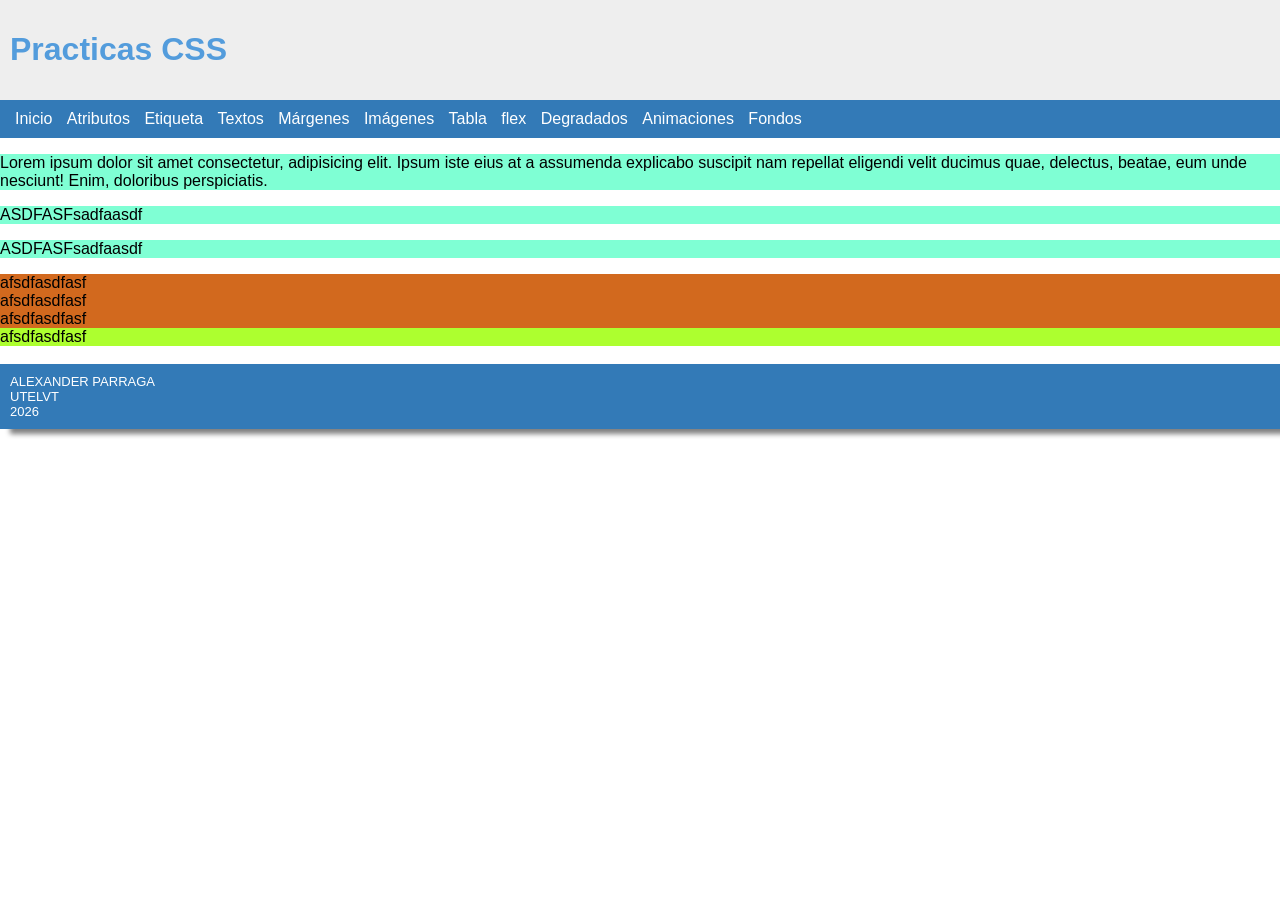
<file: etiqueta.html>
<!DOCTYPE html>
<html lang="es">
<head>
    <meta charset="UTF-8">
    <meta name="viewport" content="width=device-width, initial-scale=1.0">
    <title>etiqueta</title>
    <link rel="shortcut icon" href="https://cdn-icons-png.flaticon.com/512/919/919826.png">
    <link rel="shortcut icon" href="favicon.ico" type="image/x-icon">
    <link rel="stylesheet" href="estilos.css">
    <style>
        p {
            background-color: aquamarine;
        }

        div {
            background-color: chocolate;
        }

        #diferente {
            background-color: greenyellow;
        }
    </style>
</head>
<body>

    <div id="cabecera">
        <h1>Practicas CSS</h1>
    </div>

    <div id="menu">
        <a href="index.html" class="item_menu">Inicio</a>
        <a href="atributo.html" class="item_menu">Atributos</a>
        <a href="etiqueta.html" class="item_menu">Etiqueta</a>
        <a href="textos.html" class="item_menu">Textos</a>
        <a href="margenes.html" class="item_menu">Márgenes</a>
        <a href="imagenes.html" class="item_menu">Imágenes</a>
        <a href="tabla.html" class="item_menu">Tabla</a>
        <a href="flex.html" class="item_menu">flex</a>
        <a href="degradados.html" class="item_menu">Degradados</a>
        <a href="animaciones.html" class="item_menu">Animaciones</a>

        <div class="dropdown">
            <a class="item_menu">Fondos</a>
            <div class="dropdown-content">
                <a href="fondoColor.html">Fondo Color</a>
                <a href="fondoImagen.html">Fondo Imagen</a>
                <a href="fondoFijo.html">Fondo Fijo</a>
            </div>
        </div>
    </div>

    <p>Lorem ipsum dolor sit amet consectetur, adipisicing elit. Ipsum iste eius at a assumenda explicabo suscipit nam repellat eligendi velit ducimus quae, delectus, beatae, eum unde nesciunt! Enim, doloribus perspiciatis.</p>
    <p>ASDFASFsadfaasdf</p>
    <p>ASDFASFsadfaasdf</p>

    <div> afsdfasdfasf</div>
    <div> afsdfasdfasf</div>
    <div> afsdfasdfasf</div>
    <div id="diferente"> afsdfasdfasf</div>

    <br>
    <div id="footer">
         ALEXANDER PARRAGA<br>
        UTELVT <br>
        2026
    </div>

</body>
</html>
</file>
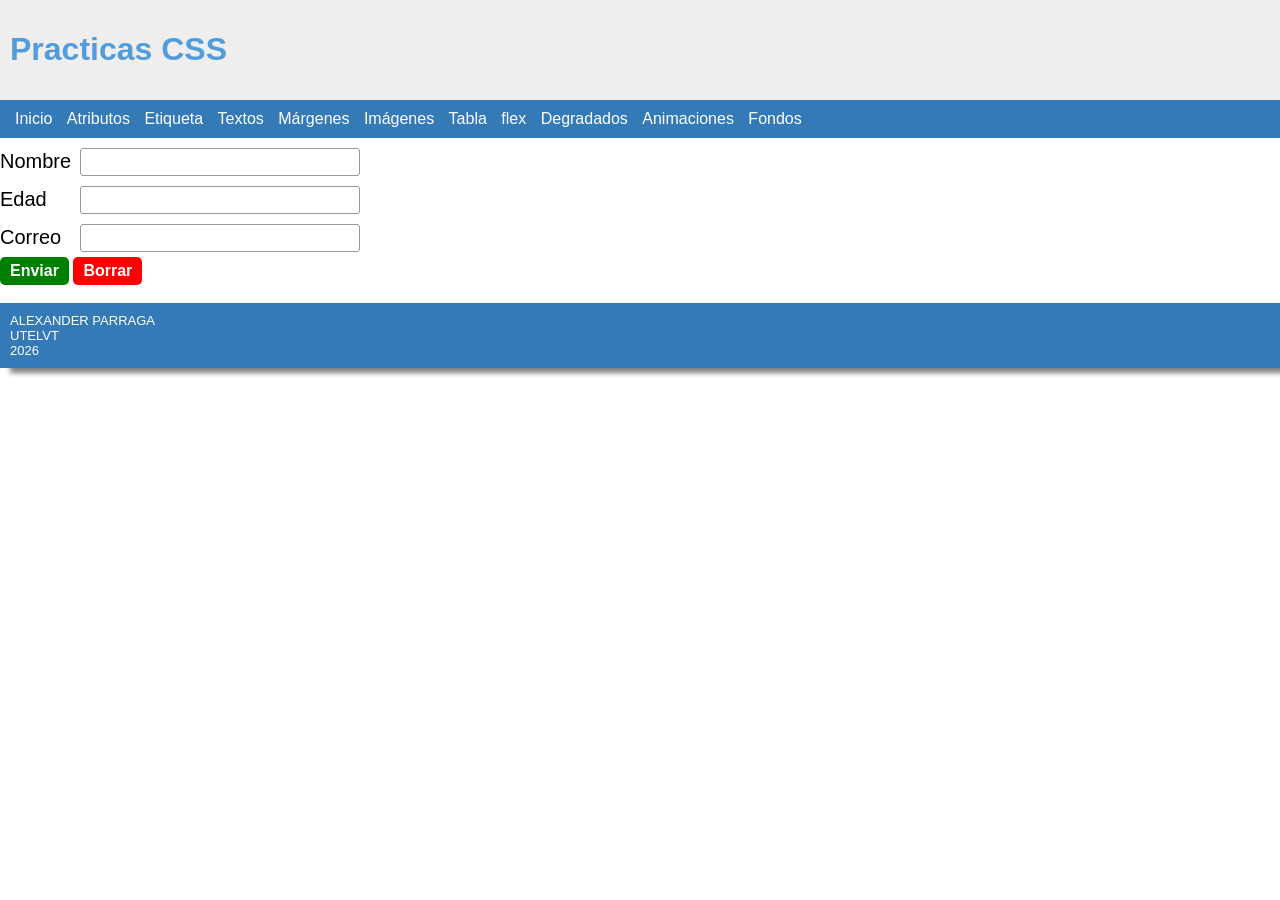
<file: tabla.html>
<!DOCTYPE html>
<html lang="es">
<head>
    <meta charset="UTF-8">
    <meta name="viewport" content="width=device-width, initial-scale=1.0">
    <title>tabla</title>
    <link rel="shortcut icon" href="https://cdn-icons-png.flaticon.com/512/919/919826.png">
    <link rel="shortcut icon" href="favicon.ico" type="image/x-icon">
    <link rel="stylesheet" href="estilos.css">
</head>
<body>
    <div id="cabecera">
        <h1>Practicas CSS</h1>
    </div>

    <div id="menu">
        <a href="index.html" class="item_menu">Inicio</a>
        <a href="atributo.html" class="item_menu">Atributos</a>
        <a href="etiqueta.html" class="item_menu">Etiqueta</a>
        <a href="textos.html" class="item_menu">Textos</a>
        <a href="margenes.html" class="item_menu">Márgenes</a>
        <a href="imagenes.html" class="item_menu">Imágenes</a>
        <a href="tabla.html" class="item_menu">Tabla</a>
        <a href="flex.html" class="item_menu">flex</a>
        <a href="degradados.html" class="item_menu">Degradados</a>
        <a href="animaciones.html" class="item_menu">Animaciones</a>

        <div class="dropdown">
            <a class="item_menu">Fondos</a>
            <div class="dropdown-content">
                <a href="fondoColor.html">Fondo Color</a>
                <a href="fondoImagen.html">Fondo Imagen</a>
                <a href="fondoFijo.html">Fondo Fijo</a>
            </div>
        </div>
    </div>

    <form>
        <table class="tabla-form">
            <tr>
                <td class="col1"><label for="nombre">Nombre</label></td>
                <td class="col2"><input type="text" id="nombre"></td>
            </tr>
            <tr>
                <td class="col1"><label for="edad">Edad</label></td>
                <td class="col2"><input type="text" id="edad"></td>
        </tr>
        <tr>
            <td class="col1"><label for="correo">Correo</label></td>
            <td class="col2"><input type="text" id="correo"></td>
        </tr>
        <tr>
            <td colspan="2">
                <button type="submit" class="btn btn-enviar">Enviar</button>
                <button type="reset" class="btn btn-borrar">Borrar</button>
            </td>
        </tr>
    </table>
    </form>

    <br>
    <div id="footer">
        ALEXANDER PARRAGA<br>
        UTELVT <br>
        2026
    </div>
</body>
</html>
</file>
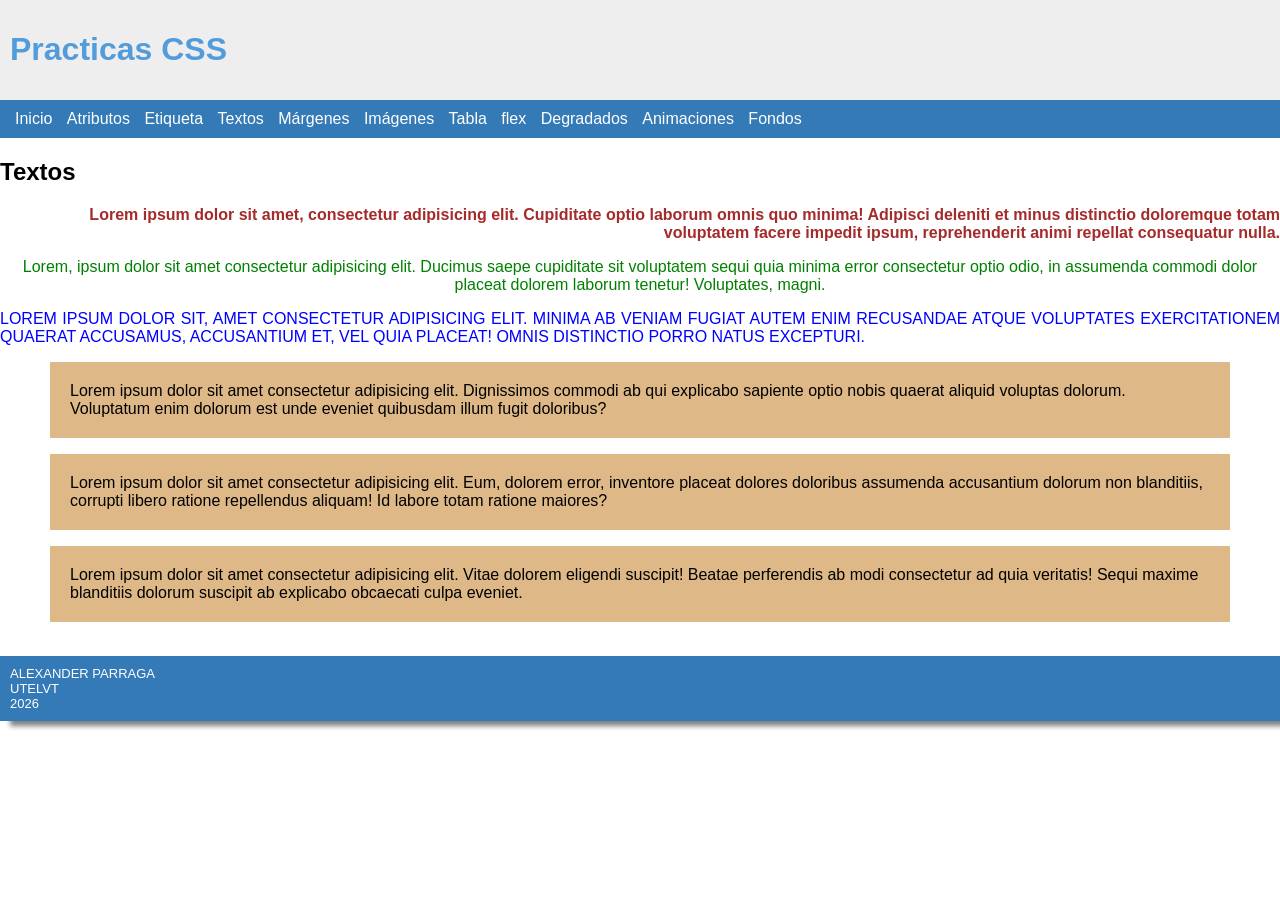
<file: textos.html>
<!DOCTYPE html>
<html lang="es">
<head>
    <meta charset="UTF-8">
    <meta name="viewport" content="width=device-width, initial-scale=1.0">
    <title>textos</title>
    <link rel="shortcut icon" href="https://cdn-icons-png.flaticon.com/512/919/919826.png">
    <link rel="shortcut icon" href="favicon.ico" type="image/x-icon">
    <link rel="stylesheet" href="estilos.css">
</head>
<body>

    <div id="cabecera">
        <h1>Practicas CSS</h1>
    </div>

    <div id="menu">
        <a href="index.html" class="item_menu">Inicio</a>
        <a href="atributo.html" class="item_menu">Atributos</a>
        <a href="etiqueta.html" class="item_menu">Etiqueta</a>
        <a href="textos.html" class="item_menu">Textos</a>
        <a href="margenes.html" class="item_menu">Márgenes</a>
        <a href="imagenes.html" class="item_menu">Imágenes</a>
        <a href="tabla.html" class="item_menu">Tabla</a>
        <a href="flex.html" class="item_menu">flex</a>
        <a href="degradados.html" class="item_menu">Degradados</a>
        <a href="animaciones.html" class="item_menu">Animaciones</a>

        <div class="dropdown">
            <a class="item_menu">Fondos</a>
            <div class="dropdown-content">
                <a href="fondoColor.html">Fondo Color</a>
                <a href="fondoImagen.html">Fondo Imagen</a>
                <a href="fondoFijo.html">Fondo Fijo</a>
            </div>
        </div>
    </div>
    <h2>Textos</h2>
    
    <p id="parrafo1">Lorem ipsum dolor sit amet, consectetur adipisicing elit. Cupiditate optio laborum omnis quo minima! Adipisci deleniti et minus distinctio doloremque totam voluptatem facere impedit ipsum, reprehenderit animi repellat consequatur nulla.</p>
    <p id="parrafo2">Lorem, ipsum dolor sit amet consectetur adipisicing elit. Ducimus saepe cupiditate sit voluptatem sequi quia minima error consectetur optio odio, in assumenda commodi dolor placeat dolorem laborum tenetur! Voluptates, magni.</p>
    <p id="parrafo3">Lorem ipsum dolor sit, amet consectetur adipisicing elit. Minima ab veniam fugiat autem enim recusandae atque voluptates exercitationem quaerat accusamus, accusantium et, vel quia placeat! Omnis distinctio porro natus excepturi.</p>

    <p class="ClaseParrafos">Lorem ipsum dolor sit amet consectetur adipisicing elit. Dignissimos commodi ab qui explicabo sapiente optio nobis quaerat aliquid voluptas dolorum. Voluptatum enim dolorum est unde eveniet quibusdam illum fugit doloribus?</p>
    <p class="ClaseParrafos">Lorem ipsum dolor sit amet consectetur adipisicing elit. Eum, dolorem error, inventore placeat dolores doloribus assumenda accusantium dolorum non blanditiis, corrupti libero ratione repellendus aliquam! Id labore totam ratione maiores?</p>
    <p class="ClaseParrafos">Lorem ipsum dolor sit amet consectetur adipisicing elit. Vitae dolorem eligendi suscipit! Beatae perferendis ab modi consectetur ad quia veritatis! Sequi maxime blanditiis dolorum suscipit ab explicabo obcaecati culpa eveniet.</p>

    <br>
    <div id="footer">
         ALEXANDER PARRAGA<br>
        UTELVT <br>
        2026
    </div>


</body>
</html>
</file>
<file: estilos.css>
body {
    margin: 0px;
}

* {
    font-family: Arial, Helvetica, sans-serif;
}

/* --- CABECERA Y MENÚ DE NAVEGACIÓN --- */
#cabecera {
    background-color: #EEEEEE;
    padding: 10px; /*margen-interno*/
    color: #539cdc;
}

#menu {
    background-color: #337AB7;
    padding: 10px;
    margin-bottom: 5px; /*margen abajo*/
}

a.item_menu {
    color: white; /*Color de texto*/
    text-decoration: none; /*Quitar subrayado*/
    padding-top: 10px; /*arriba*/
    padding-bottom: 10px; /*abajo*/
    padding-left: 5px; /*izq*/
    padding-right: 5px; /*der*/
}

a.item_menu:hover {
    background-color: #539cdc; /*color de fondo*/
}

/* --- MENÚ DESPLEGABLE (DROPDOWN) --- */
.dropdown {
    display: inline-block;
    position: relative;
    background-color: transparent;
}

.dropdown-content {
    display: none;
    position: absolute;
    background-color: white;
    min-width: 150px;
    box-shadow: 0px 8px 16px rgba(0, 0, 0, 0.2);
    z-index: 1000;
}

.dropdown-content a {
    color: black;
    padding: 10px 15px;
    text-decoration: none;
    display: block;
}

.dropdown-content a:hover {
    background-color: #EEEEEE;
}

.dropdown:hover .dropdown-content {
    display: block;
}

/* --- ESTILOS DE TEXTOS (textos.html) --- */
#parrafo1 {
    color: brown;
    font-weight: bold;
    text-align: right;
}

#parrafo2 {
    color: green;
    font-weight: lighter;
    text-align: center;
}

#parrafo3 {
    color: blue;
    text-transform: uppercase;
    text-align: justify;
}

.ClaseParrafos {
    background-color: burlywood;
    margin-left: 50px;
    margin-right: 50px;
    padding: 20px;
}

/* --- ESTILOS DE MÁRGENES (margenes.html) --- */
#div1 {
    background-color: burlywood;
    margin: 20px;
}

#div2 {
    background-color: burlywood;
    margin-left: 20px;
}

#div3 {
    background-color: burlywood;
    margin-right: 20px;  /*Margen derecho*/
    margin-left: 20px;   /*Margen izquierdo*/
    margin-top: 40px;    /*Margen arriba*/
    margin-bottom: 40px; /*Margen abajo*/
}

#div4 {
    background-color: burlywood;
    margin: 40px;
    padding: 20px;
}

#div5 {
    background-color: burlywood;
    margin: 20px;
    padding: 40px 20px;
}

/* --- ESTILOS DE IMÁGENES (imagenes.html) --- */
#img1 {
    border: 5px solid red; /*tamaño tipo color*/
    width: 30%;
}

#img2 {
    width: 30%;
    border-radius: 5%;
    border: 2px solid gray;
}

#img3 {
    width: 30%;
    opacity: 0.5; /*De 0 a 1. 0=muy opaco 1=sin opacidad*/
}

#img3:hover {
    opacity: 1;
    width: 32%;
}

/* --- ESTILOS DE FLEX (flex.html) --- */
.contenedor {
    display: flex;
}

.div_izquierda {
    width: 50%; /* Ambos divs ocuparán el 50% del ancho del contenedor */
    height: 400px;
    background-color: greenyellow;
    margin-right: 10px;
}

.div_derecha {
    width: 50%;
    /* Ambos divs ocuparán el 50% del ancho del contenedor */
    background-color: aqua;
}

/* --- ESTILOS DE DEGRADADOS (Degradados.html) --- */
#deg1 {
    height: 200px;
    background-image: linear-gradient(blue, skyblue);
}

#deg2 {
    height: 200px;
    background-image: linear-gradient(blue, white, green);
}

#deg3 {
    height: 200px;
    background-image: linear-gradient(to right, green, yellow, red);
}

#deg4 {
    font-family: 'Cookie', 'Instagram', cursive;
    font-size: 80px;
    text-align: center;
    color: white;
    height: 400px;
    background-image: linear-gradient(to right, #523FCF, #AF289D, #E8223C, #F6BA50);
    align-items: center;
    justify-content: center;
    display: flex;
}

/* --- PIE DE PÁGINA --- */
#footer {
    background-color: #337AB7;
    color: white;
    padding: 10px;
    box-shadow: 10px 5px 5px gray; /*sombra*/
    font-size: small; /*Tamaño: pequeña*/
}

/* --- ESTILOS DE FONDOS --- */
#fondo_color {
    background-color: rgb(172, 241, 246);
    height: 1500px;
    width: 100%;
    z-index: -1;
    position: absolute;
    top: 0;
    left: 0;
}

#fondo_imagen {
    background-image: url("https://significado.com/wp-content/uploads/Imagen-Animada.jpg");
    height: 1500px;
    width: 100%;
    position: absolute;
    top: 0;
    left: 0;
    background-size: cover; /*cubre todo el fondo*/
    background-repeat: no-repeat; /*no repetir la imagen*/
    z-index: -1; /*coloca el fondo detras del contenido*/
    opacity: 0.5;
}

#fondo_fijo {
    background-image: url("https://img.magnific.com/vector-gratis/linda-tortuga-agitando-mano-dibujos-animados-vector-icono-ilustracion-animal-naturaleza-icono-concepto-aislado-plano_138676-9298.jpg?semt=ais_hybrid&w=740&q=80");
    height: 1500px;
    width: 100%;
    background-repeat: no-repeat;
    background-size: cover;
    opacity: 0.3;
    z-index: -1;
    position: absolute;
    top: 0;
    left: 0;
    background-attachment: fixed;
    margin: 0;
    padding: 0;
}

/* --- ANIMACIONES Y TRANSICIONES --- */
#transicion {
    width: 100px;
    height: 100px;
    background-color: blue;
    transition: width 1s;
}

#transicion:hover {
    width: 200px;
}

#animacion {
    width: 100px;
    height: 100px;
    background-color: blue;
    animation-name: ejemplo1;
    animation-duration: 3s;
    animation-iteration-count: infinite;
}

@keyframes ejemplo1 {
    from { background-color: blue; }
    to { background-color: red; }
}

#animacion2 {
    width: 100px;
    height: 100px;
    background-color: green;
    animation-name: ejemplo2;
    animation-duration: 3s;
    animation-iteration-count: infinite;
    position: relative;
}

@keyframes ejemplo2 {
    0%   { left: 0px; top: 0px; }
    25%  { left: 200px; top: 0px; }
    50%  { left: 200px; top: 200px; }
    75%  { left: 0px; top: 200px; }
    100% { left: 0px; top: 0px; }
}

/* --- FORMULARIOS Y TABLAS --- */
.tabla-form {
    border-collapse: collapse;
}

.tabla-form td {
    padding: 0;
}

.col1 {
    width: 80px;
    font-family: "Times New Roman", serif;
    font-size: 20px;
}

.col2 {
    width: 280px;
}

.tabla-form input {
    width: 100%;
    box-sizing: border-box;
    padding: 5px;               /* Padding 5px */
    margin: 5px 0;              /* Margin 5px */
    font-family: Arial, sans-serif;  /* Arial */
    font-size: 14px;            /* Tamaño 14px */
    font-weight: bold;          /* Negrita */
    color: blue;                /* Letra azul */
    border: 1px solid #999;
    border-radius: 3px;
}

.tabla-form input:focus {
    outline: 2px solid black;
}

.btn {
    padding: 5px 10px;         
    border: none;
    border-radius: 5px;        
    color: white;
    font-family: Arial, sans-serif;
    font-size: 16px;
    font-weight: bold;
    cursor: pointer;
}

.btn-enviar {
    background-color: green;
}

.btn-enviar:hover {
    background-color: #32cd32; 
}

.btn-borrar {
    background-color: red;
}

.btn-borrar:hover {
    background-color: #ff6b6b; 
}
</file>
